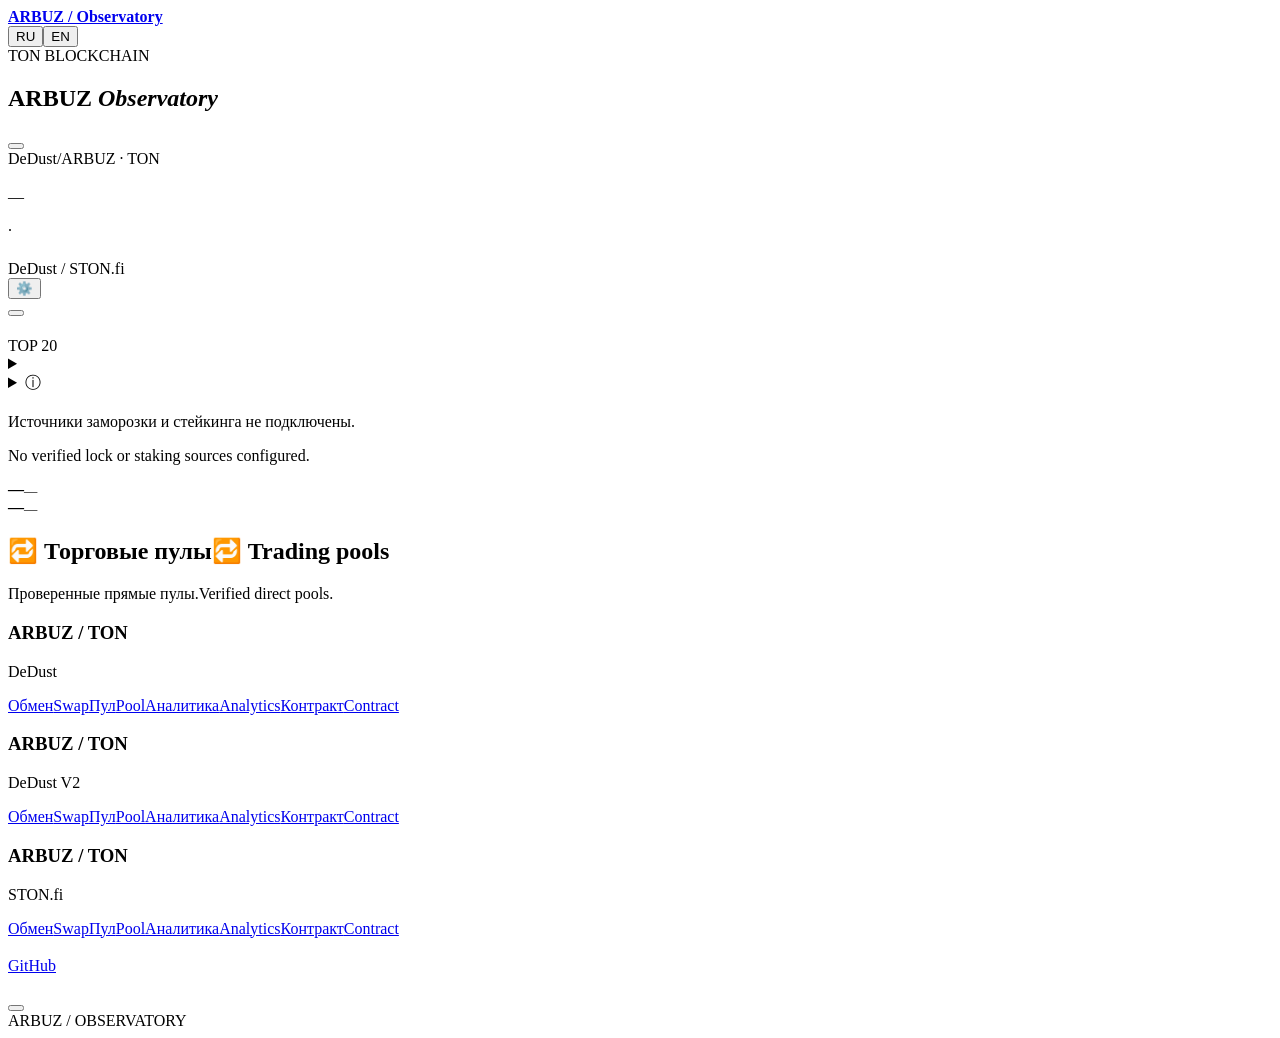
<file: web/page.html>
<!doctype html>
<html lang="ru"><head>
<meta charset="utf-8"><meta name="viewport" content="width=device-width,initial-scale=1">
<meta name="theme-color" content="#070d21"><meta name="description" content="ARBUZ Observatory — сделки STON.fi и DeDust, держатели и подтверждённые сжигания ARBUZ в сети TON.">
<title>ARBUZ Observatory</title><style>/*STYLE*/</style>
</head><body id="top">
<header><div class="wrap nav">
<a class="brand" href="#top"><span class="brandMark" aria-hidden="true"></span><strong>ARBUZ<span> / Observatory</span></strong></a>
<nav id="nav" aria-label="Observatory"><a href="#market" data-t="navMarket"></a><a href="#activity" data-t="activity"></a><a href="#wallets" data-t="wallets"></a><a href="#pools" data-t="navLiquidity"></a><a href="#supply" data-t="navSupply"></a><a href="#links" data-t="links"></a></nav>
<div class="langs" aria-label="Language"><button id="ru" lang="ru">RU</button><button id="en" lang="en">EN</button></div>
</div></header>
<main class="wrap"><section class="hero"><div class="herotext"><div class="eyebrow heroChain"><span class="brandInline" data-brand="ton">TON BLOCKCHAIN</span></div><h1>ARBUZ <em>Observatory</em></h1><p data-t="intro"></p><div class="introLinks"><a href="#market" data-t="toMarket"></a></div></div><div class="heroArt" role="img" aria-label="ARBUZ"></div></section>
<section class="syncBar" aria-label="Data updates"><div><p id="syncStatus" role="status" aria-live="polite"></p><small id="syncDetail"></small></div><button id="refreshData" type="button"></button></section>
<section class="panel graph" id="market"><div class="graphTop"><div><div class="eyebrow marketChain"><span class="brandInline" data-brand="dedust">DeDust</span><span>/</span><span class="brandInline" data-brand="project">ARBUZ</span> · <span class="brandInline" data-brand="ton">TON</span></div><h2 data-t="price"></h2><div class="capHeadline"><div id="lastPrice" class="price">—</div><span id="capChange" class="capChange"></span></div><p id="capPeriod" class="note"></p></div><div class="graphControls"><div id="currency" class="tabs" role="group"></div><div id="periods" class="tabs" role="group"></div></div></div>
<div class="chartCaption"><span class="lineKey"></span><span id="chartUnit"></span><span class="sep">·</span><span data-t="burnKey"></span></div>
<div id="plot"></div><section class="volumeBlock" aria-labelledby="volumeTitle"><div class="volumeHeading"><strong id="volumeTitle" data-t="volumeTitle"></strong><div class="volumeKeys"><span id="volumeBuys"></span><span id="volumeSells"></span></div></div><div id="tradeVolume"></div><small id="volumeEmpty" class="note" data-t="volumeEmpty"></small></section><div class="capRange"><span id="capLow"></span><span id="capHigh"></span></div></section>
<section class="summary"><div class="sectionHeading"><h2 data-t="summary"></h2></div><div id="stats"></div></section>

<div class="columns"><section id="activity" class="panel"><div class="sectionHeading"><h2 data-t="activity"></h2><span class="tag dexTag"><span class="brandInline" data-brand="dedust">DeDust</span> / <span class="brandInline" data-brand="ston">STON.fi</span></span></div><div class="feedFilterBar"><div id="filters" class="tabs"></div><button type="button" id="badgeFilterToggle" aria-controls="badgeFilterPanel" aria-expanded="false"><span aria-hidden="true">⚙️</span> <span data-t="filterButton"></span> <span id="badgeFilterCount" aria-live="polite"></span></button></div><div id="badgeFilterPanel" class="filterPanel" hidden><label class="onlyBadges"><input type="checkbox" id="feedDomains"><span data-t="withBadges"></span></label><div class="tradeSize"><label><input type="checkbox" id="largeTrades"><span data-t="largeTrades"></span></label><label><span data-t="minimumSize"></span><input type="number" min="0" step="any" value="20" inputmode="decimal" id="minTradeSize" disabled></label></div><div class="filterBadgesHeading"><strong data-t="filterByBadges"></strong><button type="button" id="clearBadgeFilters" data-t="filterReset"></button></div><input type="search" id="badgeFilterSearch" class="badgeFilterSearch" autocomplete="off" spellcheck="false" aria-label="Search badges"><div id="badgeFilterList" class="badgeFilterList"></div><p class="filterHint" data-t="filterHint"></p></div><div id="feed"></div><button class="more" id="more"></button></section>
<section id="wallets" class="panel"><div class="sectionHeading"><h2 data-t="wallets"></h2><span class="tag">TOP 20</span></div><div class="tabs" id="views"></div><div id="sellerPeriods" class="smallTabs"></div><details class="walletSearch"><summary data-t="walletSearch"></summary><form class="walletSearchForm" id="walletSearchForm"><input id="walletQuery" aria-label="TON" type="search" maxlength="253" spellcheck="false" autocapitalize="off" autocomplete="off" required><button id="walletFind" type="submit"></button></form><div class="walletResult" id="walletResult" role="status" hidden></div></details><details class="badgeLegend"><summary><span aria-hidden="true">ⓘ </span><span data-t="badgeLegend"></span></summary><dl><dt>OG</dt><dd data-t="badgeOg"></dd><dt>+888</dt><dd data-t="badgeFragment"></dd><dt>0000.ton</dt><dd data-t="badgeDigits"></dd><dt>🔥</dt><dd data-t="badgeBurn"></dd></dl></details><div id="rank"></div></section></div>
<section id="supply" class="panel resources supplyPanel"><h2 data-t="supplyTitle"></h2><p class="note" lang="ru">Источники заморозки и стейкинга не подключены.</p><p class="note" lang="en">No verified lock or staking sources configured.</p><div class="supplyGrid"><div><span data-t="supplyFrozen"></span><strong id="frozenTotal">—</strong><small id="frozenUsd">—</small></div><div><span data-t="supplyStaked"></span><strong id="stakingTotal">—</strong><small id="stakingUsd">—</small></div></div></section>
<section id="pools" class="panel resources" aria-labelledby="pools-title"><h2 id="pools-title"><span lang="ru">🔁 Торговые пулы</span><span lang="en">🔁 Trading pools</span></h2><p class="poolIntro"><span lang="ru">Проверенные прямые пулы.</span><span lang="en">Verified direct pools.</span></p><div class="poolGrid knownPools"><article class="poolCard" data-quote-address="EQAAAAAAAAAAAAAAAAAAAAAAAAAAAAAAAAAAAAAAAAAAAM9c"><h3>ARBUZ / TON</h3><p>DeDust</p><div class="poolActions"><a href="https://dedust.io/swap/EQAM2KWDp9lN0YvxvfSbI0ryjBXwM70rakpNIHbuETatRWA1/TON"><span lang="ru">Обмен</span><span lang="en">Swap</span></a><a href="https://dedust.io/pools/EQChrWJNhwrazRcwYZU74S0DQuqJK6FT40xk7uKNLVmjZ9Da"><span lang="ru">Пул</span><span lang="en">Pool</span></a><a href="https://www.geckoterminal.com/ton/pools/EQChrWJNhwrazRcwYZU74S0DQuqJK6FT40xk7uKNLVmjZ9Da"><span lang="ru">Аналитика</span><span lang="en">Analytics</span></a><a href="https://gram.org/address/EQChrWJNhwrazRcwYZU74S0DQuqJK6FT40xk7uKNLVmjZ9Da"><span lang="ru">Контракт</span><span lang="en">Contract</span></a></div></article><article class="poolCard" data-quote-address="EQAAAAAAAAAAAAAAAAAAAAAAAAAAAAAAAAAAAAAAAAAAAM9c"><h3>ARBUZ / TON</h3><p>DeDust V2</p><div class="poolActions"><a href="https://dedust.io/swap/EQAM2KWDp9lN0YvxvfSbI0ryjBXwM70rakpNIHbuETatRWA1/TON"><span lang="ru">Обмен</span><span lang="en">Swap</span></a><a href="https://dedust.io/pools/EQCRdCFj3oe20_880ID2BwO3C5v6Rkq8YKRsUQpDHmbKg4bw"><span lang="ru">Пул</span><span lang="en">Pool</span></a><a href="https://www.geckoterminal.com/ton/pools/EQCRdCFj3oe20_880ID2BwO3C5v6Rkq8YKRsUQpDHmbKg4bw"><span lang="ru">Аналитика</span><span lang="en">Analytics</span></a><a href="https://gram.org/address/EQCRdCFj3oe20_880ID2BwO3C5v6Rkq8YKRsUQpDHmbKg4bw"><span lang="ru">Контракт</span><span lang="en">Contract</span></a></div></article><article class="poolCard" data-quote-address="EQAAAAAAAAAAAAAAAAAAAAAAAAAAAAAAAAAAAAAAAAAAAM9c"><h3>ARBUZ / TON</h3><p>STON.fi</p><div class="poolActions"><a href="https://app.ston.fi/swap?ft=EQAM2KWDp9lN0YvxvfSbI0ryjBXwM70rakpNIHbuETatRWA1&amp;tt=TON"><span lang="ru">Обмен</span><span lang="en">Swap</span></a><a href="https://app.ston.fi/pools/EQCQYn1W68q_wx-S6owa0rRbryE77FOT-y_KgzKWmb5A6TKS"><span lang="ru">Пул</span><span lang="en">Pool</span></a><a href="https://www.geckoterminal.com/ton/pools/EQCQYn1W68q_wx-S6owa0rRbryE77FOT-y_KgzKWmb5A6TKS"><span lang="ru">Аналитика</span><span lang="en">Analytics</span></a><a href="https://gram.org/address/EQCQYn1W68q_wx-S6owa0rRbryE77FOT-y_KgzKWmb5A6TKS"><span lang="ru">Контракт</span><span lang="en">Contract</span></a></div></article></div><div class="poolGrid" id="discoveredPools" hidden></div><p class="poolSources" id="poolChecked"></p></section>
<section id="links" class="panel resources"><h2 data-t="links"></h2><div class="resourcesGrid"><article><h3 data-t="projectResources"></h3><div class="resourceList"><a href="https://github.com/Freebielife/ARBUZ">GitHub</a></div></article><article><h3 data-t="contractLabel"></h3><p class="contract" id="contractAddress"></p><div class="resourceList"><a id="contract" data-t="exploreContract"></a><button id="copy"></button></div></article></div></section>
<footer><span>ARBUZ / OBSERVATORY</span><a href="#top" data-t="up"></a></footer></main>

<script id="snapshot" type="application/json">__SNAPSHOT__</script><script>/*LOADER*/</script><script>/*MARKET_CAP*/</script><script>/*ICONS*/</script><script>/*APP*/</script></body></html>
</file>
